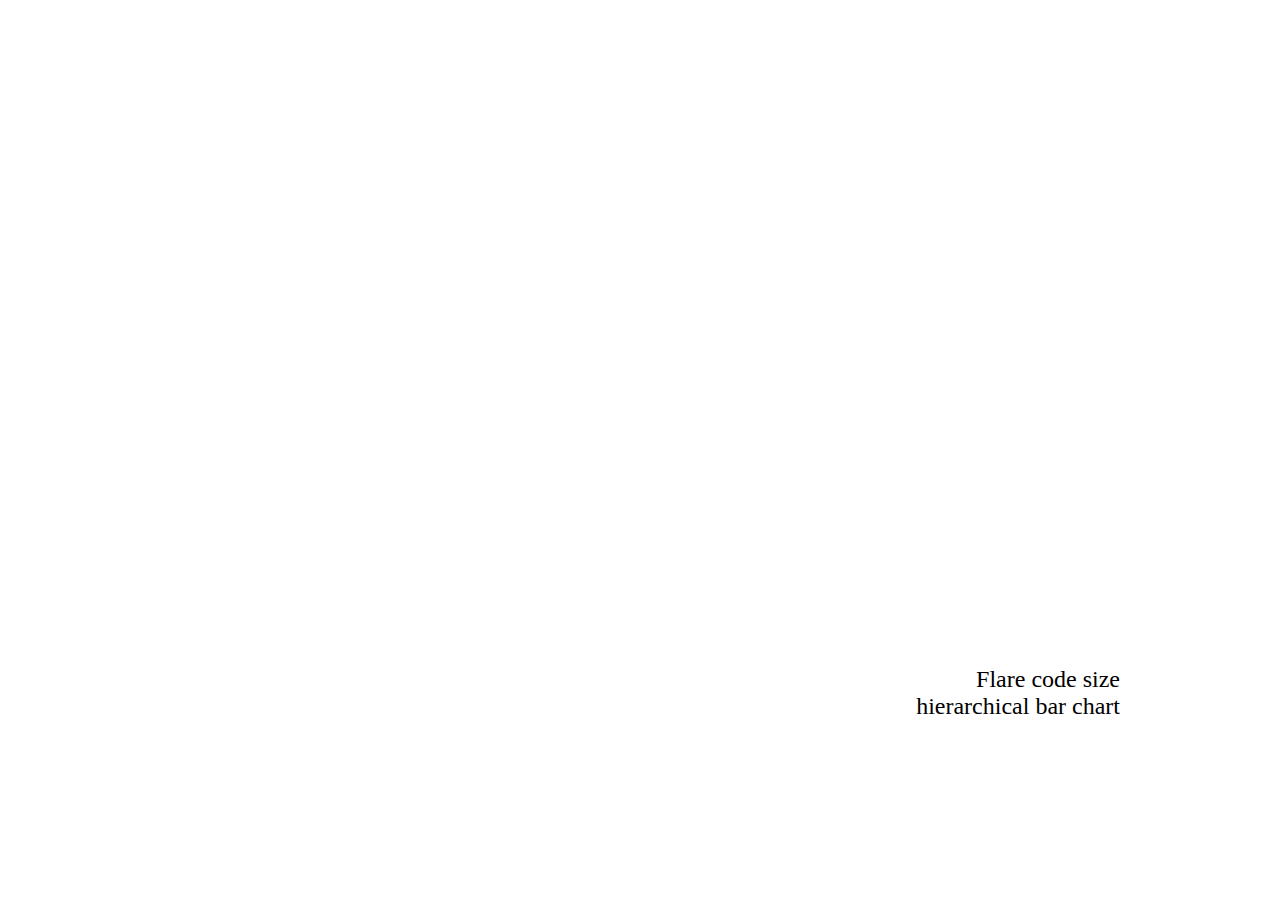
<file: hierarchical-bar-chart.html>
<!DOCTYPE html>
<html>
  <head>
    <meta http-equiv="Content-Type" content="text/html;charset=utf-8"/>
    <link type="text/css" rel="stylesheet" href="css/style-hierarchical-bar-chart.css"/>
    <style type="text/css">

svg {
  font-size: 14px;
}

rect.background {
  fill: none;
  pointer-events: all;
}

.axis {
  shape-rendering: crispEdges;
}

.axis path, .axis line {
  fill: none;
  stroke: #000;
  stroke-width: .5px;
}

    </style>
  </head>
  <body>
    <h2>
      Flare code size<br>
      hierarchical bar chart
    </h2>
    <script src="http://d3js.org/d3.v3.min.js"></script>
    <script type="text/javascript">

var m = [80, 160, 0, 160], // top right bottom left
    w = 1280 - m[1] - m[3], // width
    h = 800 - m[0] - m[2], // height
    x = d3.scale.linear().range([0, w]),
    y = 25, // bar height
    z = d3.scale.ordinal().range(["steelblue", "#aaa"]); // bar color

var hierarchy = d3.layout.partition()
    .value(function(d) { return d.size; });

var xAxis = d3.svg.axis()
    .scale(x)
    .orient("top");

var svg = d3.select("body").append("svg:svg")
    .attr("width", w + m[1] + m[3])
    .attr("height", h + m[0] + m[2])
  .append("svg:g")
    .attr("transform", "translate(" + m[3] + "," + m[0] + ")");

svg.append("svg:rect")
    .attr("class", "background")
    .attr("width", w)
    .attr("height", h)
    .on("click", up);

svg.append("svg:g")
    .attr("class", "x axis");

svg.append("svg:g")
    .attr("class", "y axis")
  .append("svg:line")
    .attr("y1", "100%");

d3.json("json/database-taxonomy-all.json", function(root) {
  hierarchy.nodes(root);
  x.domain([0, root.value]).nice();
  down(root, 0);
});

function down(d, i) {
  if (!d.children || this.__transition__) return;
  var duration = d3.event && d3.event.altKey ? 7500 : 750,
      delay = duration / d.children.length;

  // Mark any currently-displayed bars as exiting.
  var exit = svg.selectAll(".enter").attr("class", "exit");

  // Entering nodes immediately obscure the clicked-on bar, so hide it.
  exit.selectAll("rect").filter(function(p) { return p === d; })
      .style("fill-opacity", 1e-6);

  // Enter the new bars for the clicked-on data.
  // Per above, entering bars are immediately visible.
  var enter = bar(d)
      .attr("transform", stack(i))
      .style("opacity", 1);

  // Have the text fade-in, even though the bars are visible.
  // Color the bars as parents; they will fade to children if appropriate.
  enter.select("text").style("fill-opacity", 1e-6);
  enter.select("rect").style("fill", z(true));

  // Update the x-scale domain.
  x.domain([0, d3.max(d.children, function(d) { return d.value; })]).nice();

  // Update the x-axis.
  svg.selectAll(".x.axis").transition()
      .duration(duration)
      .call(xAxis);

  // Transition entering bars to their new position.
  var enterTransition = enter.transition()
      .duration(duration)
      .delay(function(d, i) { return i * delay; })
      .attr("transform", function(d, i) { return "translate(0," + y * i * 1.2 + ")"; });

  // Transition entering text.
  enterTransition.select("text").style("fill-opacity", 1);

  // Transition entering rects to the new x-scale.
  enterTransition.select("rect")
      .attr("width", function(d) { return x(d.value); })
      .style("fill", function(d) { return z(!!d.children); });

  // Transition exiting bars to fade out.
  var exitTransition = exit.transition()
      .duration(duration)
      .style("opacity", 1e-6)
      .remove();

  // Transition exiting bars to the new x-scale.
  exitTransition.selectAll("rect").attr("width", function(d) { return x(d.value); });

  // Rebind the current node to the background.
  svg.select(".background").data([d]).transition().duration(duration * 2); d.index = i;
}

function up(d) {
  if (!d.parent || this.__transition__) return;
  var duration = d3.event && d3.event.altKey ? 7500 : 750,
      delay = duration / d.children.length;

  // Mark any currently-displayed bars as exiting.
  var exit = svg.selectAll(".enter").attr("class", "exit");

  // Enter the new bars for the clicked-on data's parent.
  var enter = bar(d.parent)
      .attr("transform", function(d, i) { return "translate(0," + y * i * 1.2 + ")"; })
      .style("opacity", 1e-6);

  // Color the bars as appropriate.
  // Exiting nodes will obscure the parent bar, so hide it.
  enter.select("rect")
      .style("fill", function(d) { return z(!!d.children); })
    .filter(function(p) { return p === d; })
      .style("fill-opacity", 1e-6);

  // Update the x-scale domain.
  x.domain([0, d3.max(d.parent.children, function(d) { return d.value; })]).nice();

  // Update the x-axis.
  svg.selectAll(".x.axis").transition()
      .duration(duration * 2)
      .call(xAxis);

  // Transition entering bars to fade in over the full duration.
  var enterTransition = enter.transition()
      .duration(duration * 2)
      .style("opacity", 1);

  // Transition entering rects to the new x-scale.
  // When the entering parent rect is done, make it visible!
  enterTransition.select("rect")
      .attr("width", function(d) { return x(d.value); })
      .each("end", function(p) { if (p === d) d3.select(this).style("fill-opacity", null); });

  // Transition exiting bars to the parent's position.
  var exitTransition = exit.selectAll("g").transition()
      .duration(duration)
      .delay(function(d, i) { return i * delay; })
      .attr("transform", stack(d.index));

  // Transition exiting text to fade out.
  exitTransition.select("text")
      .style("fill-opacity", 1e-6);

  // Transition exiting rects to the new scale and fade to parent color.
  exitTransition.select("rect")
      .attr("width", function(d) { return x(d.value); })
      .style("fill", z(true));

  // Remove exiting nodes when the last child has finished transitioning.
  exit.transition().duration(duration * 2).remove();

  // Rebind the current parent to the background.
  svg.select(".background").data([d.parent]).transition().duration(duration * 2);
}

// Creates a set of bars for the given data node, at the specified index.
function bar(d) {
  var bar = svg.insert("svg:g", ".y.axis")
      .attr("class", "enter")
      .attr("transform", "translate(0,5)")
    .selectAll("g")
      .data(d.children)
    .enter().append("svg:g")
      .style("cursor", function(d) { return !d.children ? null : "pointer"; })
      .on("click", down);

  bar.append("svg:text")
      .attr("x", -6)
      .attr("y", y / 2)
      .attr("dy", ".35em")
      .attr("text-anchor", "end")
      .text(function(d) { return d.name; });

  bar.append("svg:rect")
      .attr("width", function(d) { return x(d.value); })
      .attr("height", y);

  return bar;
}

// A stateful closure for stacking bars horizontally.
function stack(i) {
  var x0 = 0;
  return function(d) {
    var tx = "translate(" + x0 + "," + y * i * 1.2 + ")";
    x0 += x(d.value);
    return tx;
  };
}

    </script>
  </body>
</html>
</file>
<file: css/style-hierarchical-bar-chart.css>
body {
  font: 300 36px "Helvetica Neue";
  height: 640px;
  margin: 80px 160px 80px 160px;
  overflow: hidden;
  position: relative;
  width: 960px;
}

a:link, a:visited {
  color: #777;
  text-decoration: none;
}

a:hover {
  color: #666;
}

blockquote {
  margin: 0;
}

blockquote:before {
  content: "“";
  position: absolute;
  left: -.4em;
}

blockquote:after {
  content: "”";
  position: absolute;
}

body > ul {
  margin: 0;
  padding: 0;
}

h1 {
  font-size: 64px;
}

h1, h2, h3 {
  font-weight: inherit;
  margin: 0;
}

h2, h3 {
  text-align: right;
  font-size: inherit;
  position: absolute;
  bottom: 0;
  right: 0;
}

h2 {
  font-size: 24px;
  position: absolute;
}

h3 {
  bottom: -20px;
  font-size: 18px;
}

.invert {
  background: #1f1f1f;
  color: #dcdccc;
}

.invert h2, .invert h3 {
  color: #7f9f7f;
}

.string, .regexp {
  color: #f39;
}

.keyword {
  color: #00c;
}

.comment {
  color: #777;
  font-style: oblique;
}

.number {
  color: #369;
}

.class, .special {
  color: #1181B8;
}

body > svg {
  position: absolute;
  top: -80px;
  left: -160px;
}
</file>
